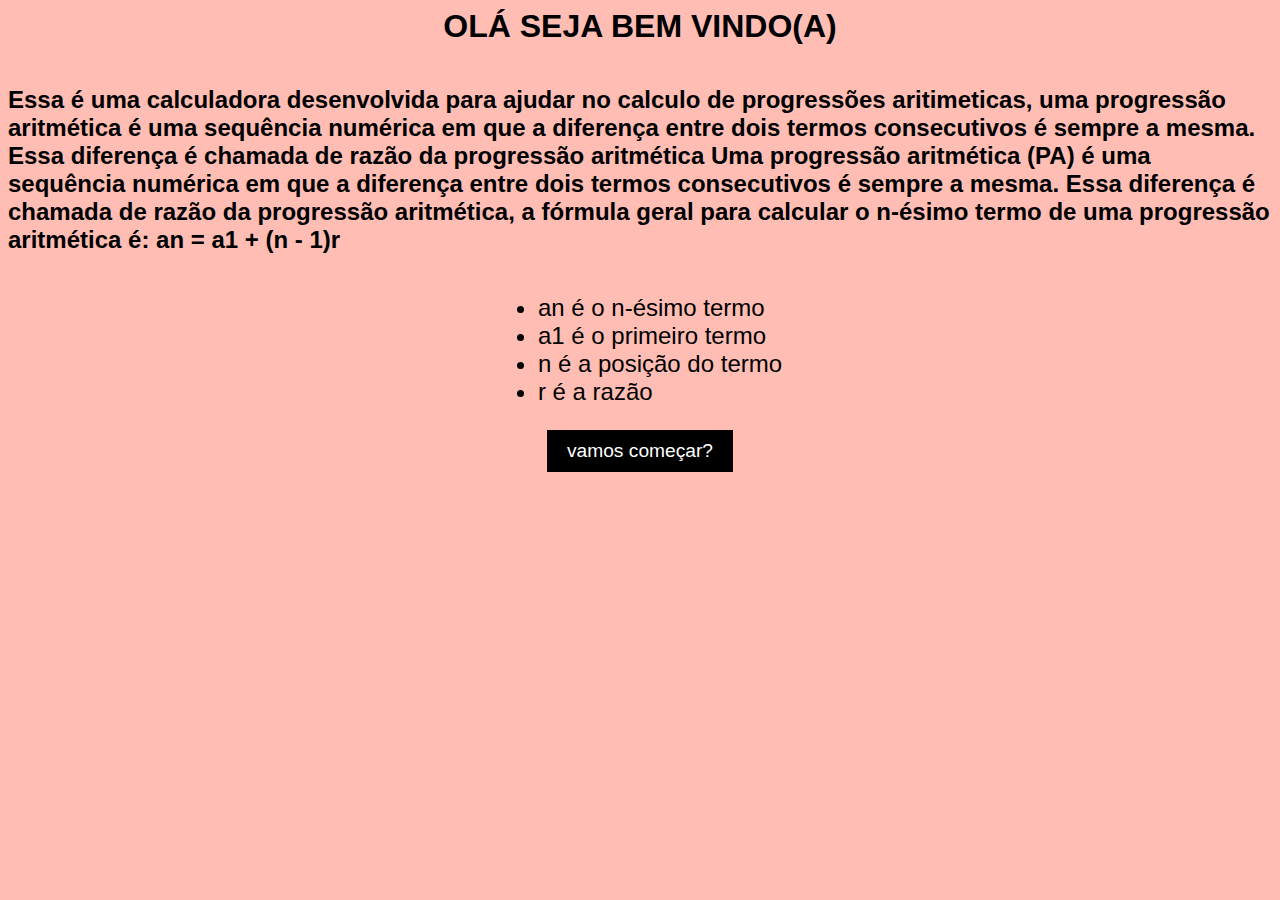
<file: index.html>
<!DOCTYPE html>
<html lang="pt-BR">

<head>
    <meta charset="UTF-8">
    <meta name="viewport" content="width=device-width, initial-scale=1.0">
    <title>calculadora</title>
    <link rel="stylesheet" href="style.css">
</head>


<body>
    <h1>OLÁ SEJA BEM VINDO(A)</h1>
    <h2>Essa é uma calculadora desenvolvida para ajudar no calculo de progressões aritimeticas, uma progressão aritmética  é uma sequência numérica em que a diferença entre dois termos consecutivos é sempre a mesma. Essa diferença é chamada de razão da progressão aritmética 
        Uma progressão aritmética (PA) é uma sequência numérica em que a diferença entre dois termos consecutivos é sempre a mesma. Essa diferença é chamada de razão da progressão aritmética, a fórmula geral para calcular o n-ésimo termo de uma progressão aritmética é: an = a1 + (n - 1)r </h2>
    <ul>
        <li>an é o n-ésimo termo</li>
        <li>a1 é o primeiro termo</li>
        <li>n é a posição do termo</li>
        <li>r é a razão</li>
    </ul>
    <button onclick="abrir('popup.html')">vamos começar?</button>
    
    <script>
        function abrir(URL) {
            window.open(URL, 'janela', 'width=400, height=500, top=100, left=699, scrollbars=no, status=no, toolbar=no, location=no, menubar=no, resizable=no, fullscreen=no');
        }
    </script>
</body>

</html>
</file>
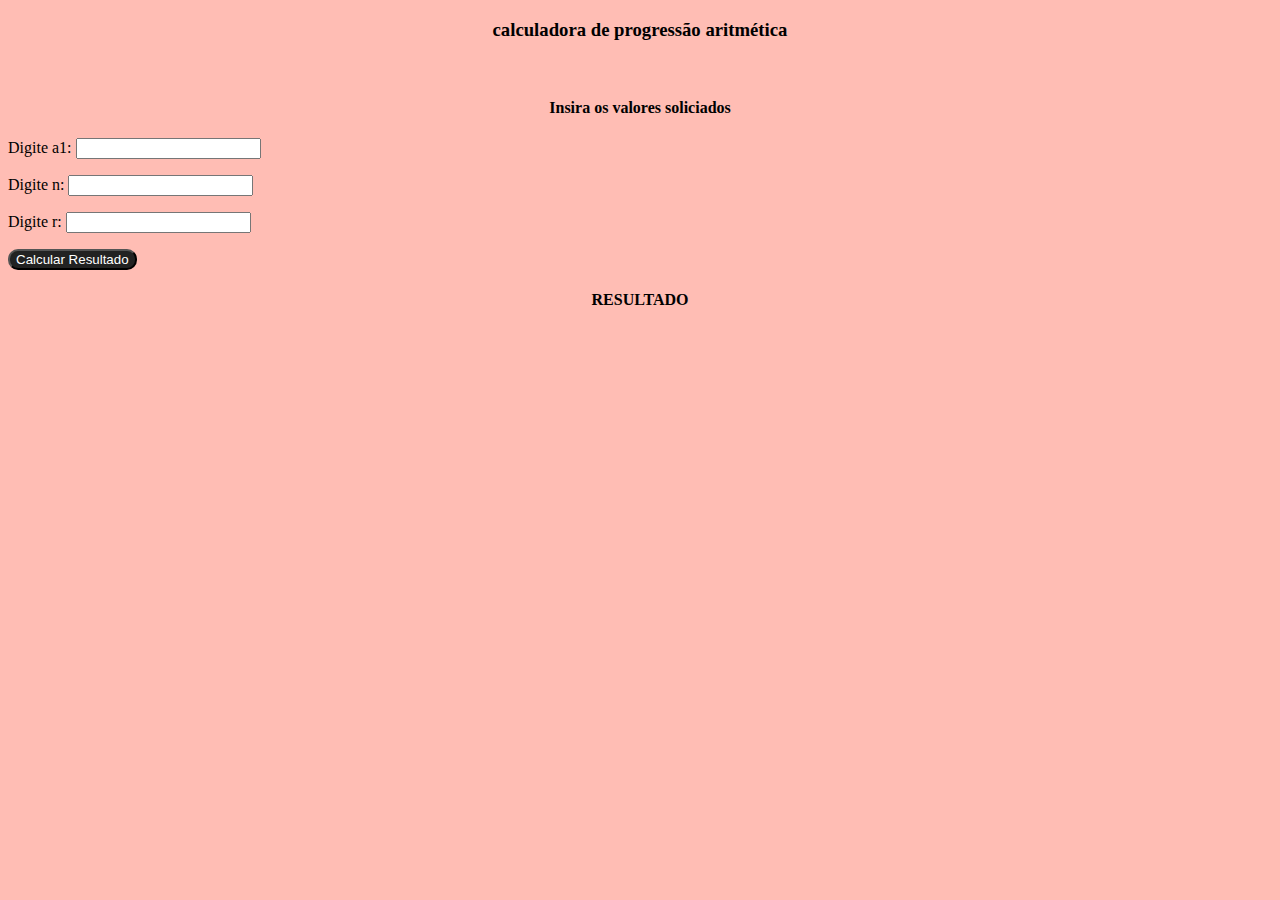
<file: popup.html>
<!DOCTYPE html>
<html lang="en">

<head>
    <meta charset="UTF-8">
    <meta name="viewport" content="width=device-width, initial-scale=1.0">
    <title>PopUP</title>
    <link rel="stylesheet" href="pop.css">
</head>

<body>
    <h3 style="text-align: center;">calculadora de  progressão aritmética </h3>
    <br>
    <h4>Insira os valores soliciados</h4>
    <p>Digite a1: <input id="nota1" type="number"> <br /> </p>
    <p>Digite n: <input id="nota2" type="number"> <br /> </p>
    <p>Digite r: <input id="nota3" type="number"> <br /> </p>
    <button onclick="media()">Calcular Resultado</button>

    <h4 id="soma">RESULTADO</h4>
    <script>
        function media() {
            var a1 = parseFloat(document.getElementById("nota1").value);
            var n = parseFloat(document.getElementById("nota2").value);
            var r = parseFloat(document.getElementById("nota3").value);
            var an = a1+(n-1)*r;
            document.getElementById("soma").innerHTML = ("A valor total é: " + an);
        }
    </script>
</body>

</html>
</file>
<file: style.css>
body {
    display: flex;
    flex-direction: column;
    justify-content: center;
    align-items: center;
    background-color: #ffbdb4;
    font-family: sans-serif;
  }
  
  h1 {
    font-size: 2em;
    color: #000000;
    margin-top: 0;
  }
  
  h2 {
    align-items: center;
    font-size: 1.5em;
    color: #000000;
    margin-top: 20px;
  }
  
  button {
    background-color: #000000;
    color: #ffffff;
    font-size: 1.2em;
    border: none;
    padding: 10px 20px;
    cursor: pointer;
  }
  
  button:hover {
    background-color: #222222;
    border-radius: 10px;
  }

  ul{
    align-items: center;
    font-size: 1.5em;
    color: #000000;
    margin-top: 20px;
  }
</file>
<file: pop.css>
body {
    background-color: #ffbdb4;
    color: #000000;
}
h4{
    text-align: center;
}
button{
    cursor: pointer;
    background-color: #222222;
    border-radius: 10px;
    color: white;
}
</file>
